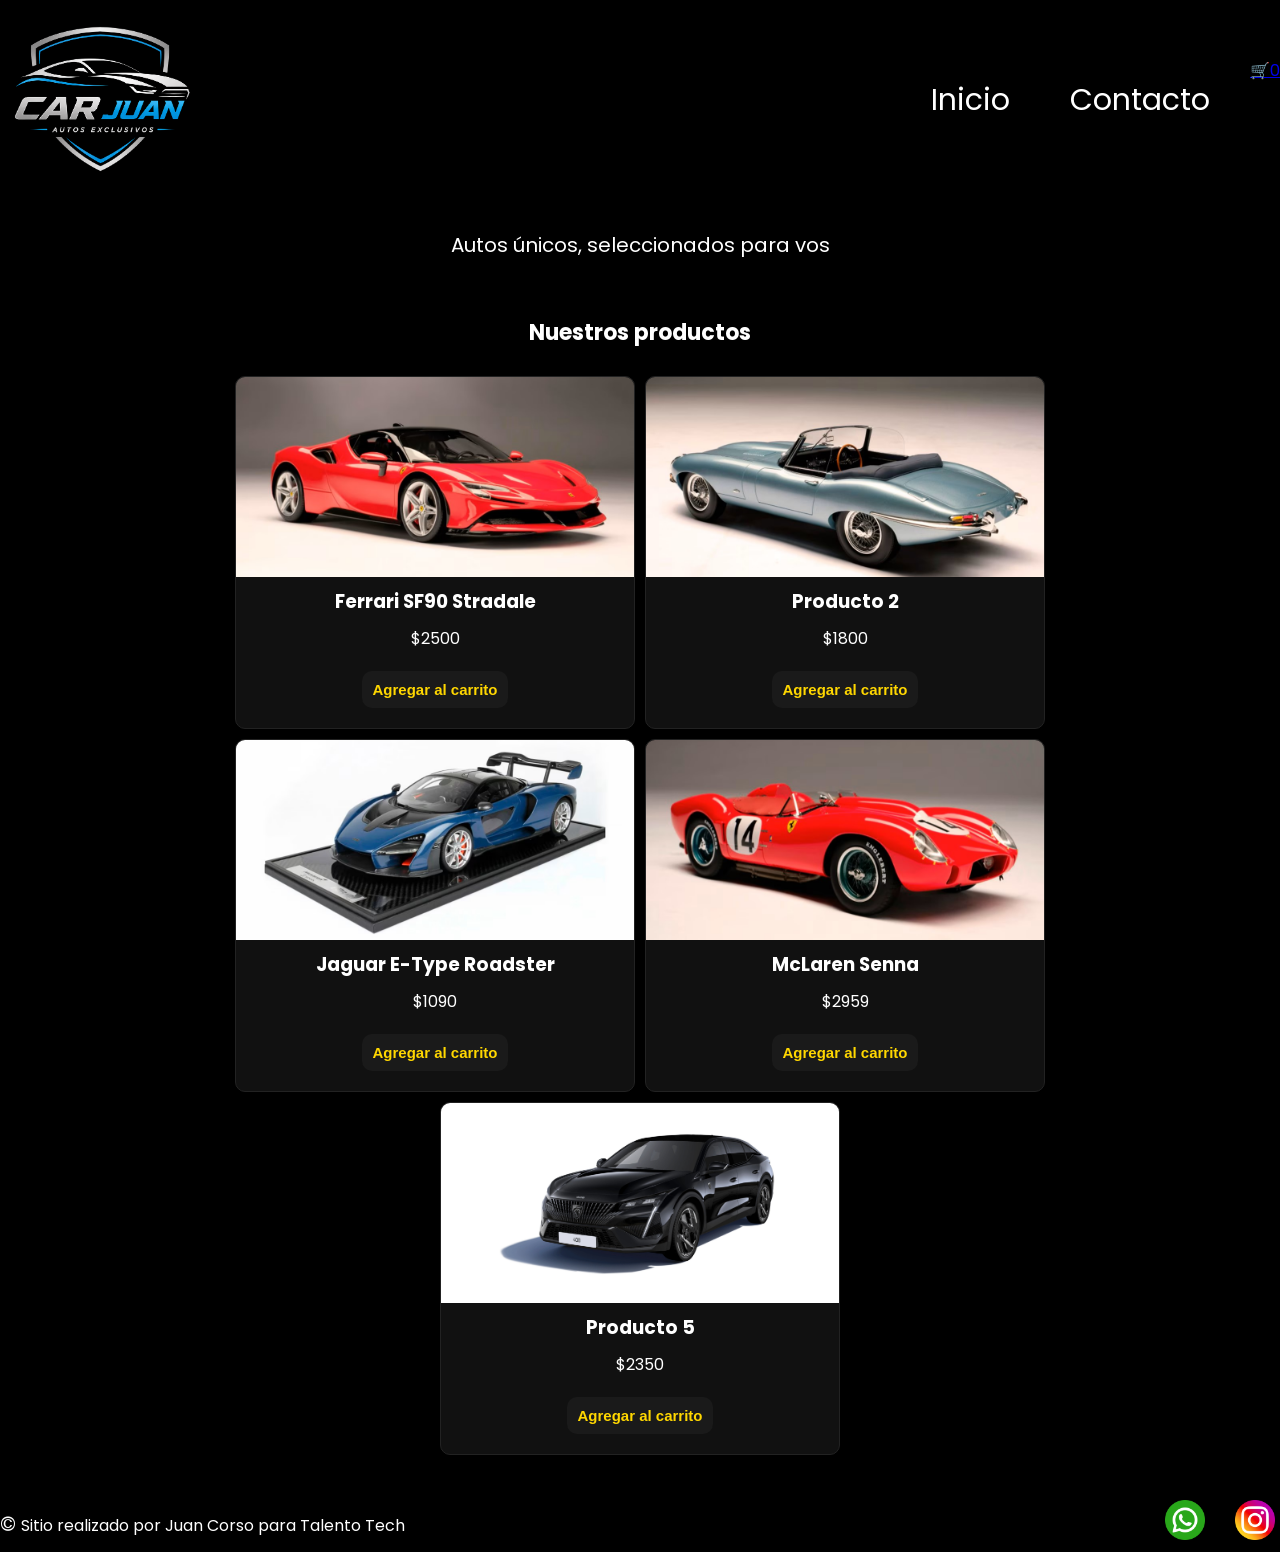
<file: index.html>
<!doctype html>
<html lang="en">
<head>
  <meta charset="UTF-8" />
  <meta name="viewport" content="width=device-width, initial-scale=1.0" />
  <link
   href="https://fonts.googleapis.com/css2?family=Poppins:wght@100;400;600;700;800&display=swap"
      rel="stylesheet"
    />
   
  <link rel="stylesheet" href="./css/styles.css" />
						   
																		  

  <title>Proyecto Pre entrega</title>
			
			  
											 
</head>
<body>
  <header>
    <img src="./img/logo.png" alt="logo">
																			 

		  

    <nav class="header-nav">
      <ul>
        <li>
          <a href="./index.html">Inicio</a>
        </li>
        <li>
          <a href="./pages/contactos.html"> Contacto</a>
        </li
		<li>
            <a href="./pages/carrito.html" class="carrito-icono"
              >🛒<span id="contador-carrito">0</span></a
            >
          </li>
		
      </ul>
    </nav>
  </header>

  <main>
    
    <p class="parrafo">
     Autos únicos, seleccionados para vos
    </p>

    <section>
	        <h2 class="titulo-productos">Nuestros productos</h2>
			
		   <!--👉 Agregar un ID al div, ahora lo necesitamos -->
        <div id="contenedor-tarjetas" class="contenedor-tarjetas">
			
			
	
     
         </div>
      </section>
			
			  
    </main>
  
  
    <footer>
      <p> <span class="copyr"> © </span> Sitio realizado por Juan Corso  para Talento Tech</p>
    <nav>
      <ul class="social-links">
    <li>
        <a href="https://wa.me/5491159198841" target="_blank">
            <img src="./img/whatsapp.png" alt="logo de whatsapp" />
        </a>
    </li>
    
    <li>
        <a href="https://www.instagram.com/corso_juan_domingo/" target="_blank">
            <img src="./img/instagram.png" alt="logo de instagram" />
        </a>
    </li>
</ul>
    </nav>
    <!--👉 Agregar type module y enlace al index.js -->
    <script src="./js/index.js" type="module"></script>
  </body>

</html>
</file>
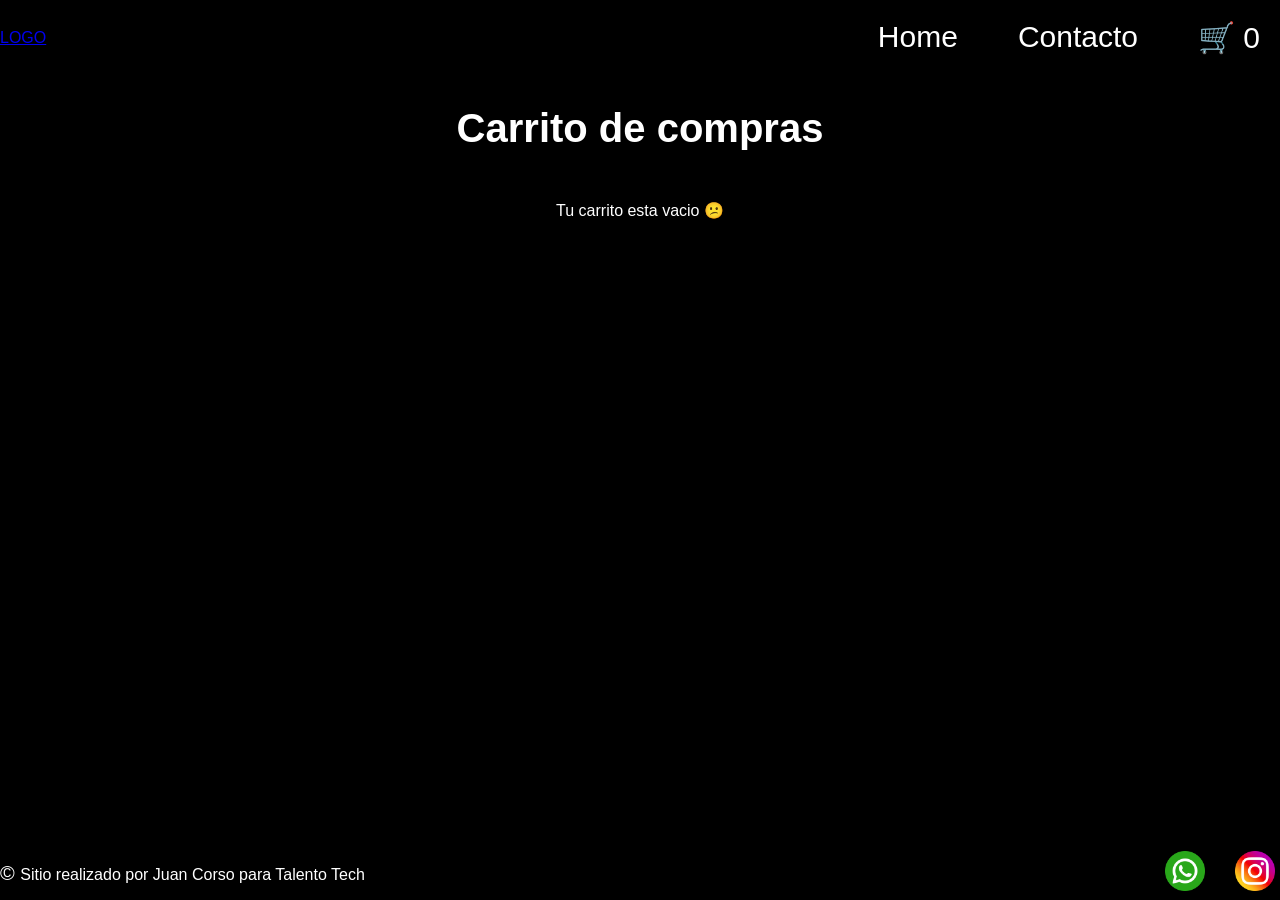
<file: pages/carrito.html>
<!doctype html>
<html lang="es">
  <head>
    <meta charset="UTF-8" />
    <meta name="viewport" content="width=device-width, initial-scale=1.0" />
    <title>Carrito</title>
    <link rel="stylesheet" href="../css/styles.css" />
  </head>
  <body>
    <header class="header">
      <div class="div-logo"><a class="logo" href="../index.html">LOGO</a></div>
      <nav class="header-nav">
        <ul>
          <li>
            <a href="../index.html">Home</a>
          </li>
          <li>
            <a href="./contactos.html">Contacto</a>
          </li>
          <!--👉 Agregar un link al carrito, con un ID para el contador -->
          <li>
            <a href="./carrito.html" class="carrito-icono">
              🛒 <span id="contador-carrito">0</span>
            </a>
          </li>
        </ul>
      </nav>
    </header>

    <main>
      <h1>Carrito de compras</h1>
      <section id="contenedor-carrito" class="contenedor-tarjetas">
        <!-- Productos del carrito -->
      </section>

      <div id="acciones-carrito" class="acciones-carrito">
        <!-- Botones de eliminar y finalizar compra se agregan desde JS -->
      </div>

      <section id="resumen-carrito">
        <!-- Aca ira el resumen del carrito -->
      </section>
    </main>
    <footer>
     <p> <span class="copyr"> © </span> Sitio realizado por Juan Corso  para Talento Tech</p>
    <nav>
      <ul class="social-links">
    <li>
        <a href="https://wa.me/5491159198841" target="_blank">
            <img src="../img/whatsapp.png" alt="logo de whatsapp" />
        </a>
    </li>
    
    <li>
        <a href="https://www.instagram.com/corso_juan_domingo/" target="_blank">
            <img src="../img/instagram.png" alt="logo de instagram" />
        </a>
    </li>
</ul>
    </nav>

    <!--👉 Agregar type module y enlace al carrito.js -->
    <script type="module" src="../js/carrito.js"></script>
  </body>
</html>
</file>
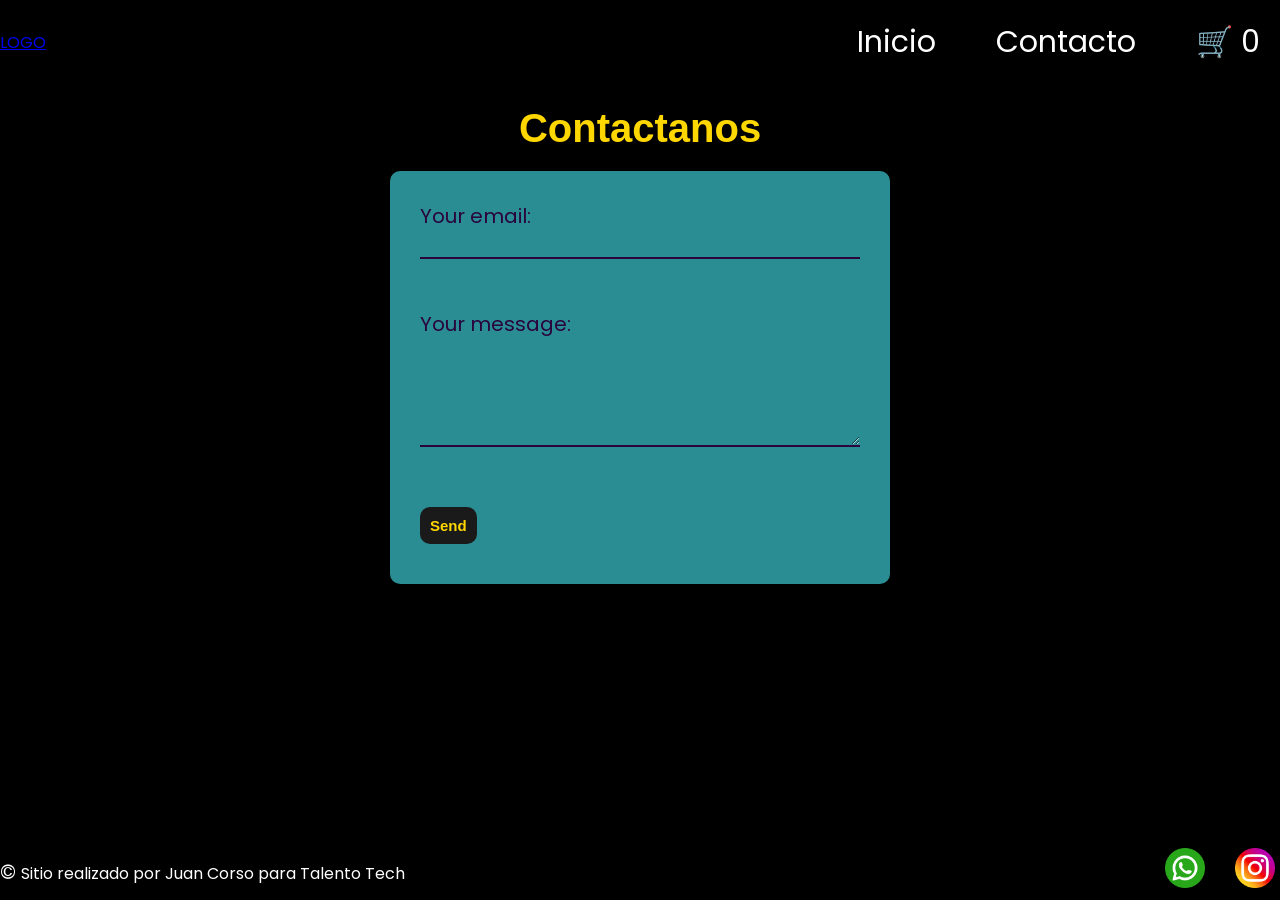
<file: pages/contactos.html>
<!doctype html>
<html lang="en">
  <head>
    <meta charset="UTF-8" />
    <meta name="viewport" content="width=device-width, initial-scale=1.0" />
    <link
      href="https://fonts.googleapis.com/css2?family=Poppins:ital,wght@0,100;0,400;0,600;0,700;0,800;1,100;1,400;1,600;1,700&display=swap"
      rel="stylesheet"
    />
    <link rel="stylesheet" href="../css/styles.css" />
    <title>Document</title>
  </head>
  <body>
    <header>
      <div class="div-logo"><a class="logo" href="../index.html">LOGO</a></div>

      <nav class="header-nav">
        <ul>
          <li>
            <a href="../index.html">Inicio</a>
          </li>
          <li>
            <a href="./contactos.html">Contacto</a>
          </li>
          <!--👉 Agregar un link al carrito, con un ID para el contador -->
          <li>
            <a href="./carrito.html" class="carrito-icono">
              🛒 <span id="contador-carrito">0</span>
            </a>
          </li>
        </ul>
      </nav>
    </header>
    <main>
      <h1 class="titulo-contacto text-secondary">Contactanos</h1>

      <form class="form-contacto" action="" method="POST">
        <div class="grupo-input">
          <label for="email"> Your email: </label>
          <input id="email" type="email" name="email" />
        </div>
        <div class="grupo-input">
          <label for="mensaje"> Your message: </label>
          <textarea id="mensaje" name="message"></textarea>
        </div>
        <!-- your other form fields go here -->
        <button class="btn bg-secondary text-dark" type="submit">Send</button>
      </form>
    </main>
    <footer>
      <p> <span class="copyr"> © </span> Sitio realizado por Juan Corso  para Talento Tech</p>
    <nav>
      <ul class="social-links">
    <li>
        <a href="https://wa.me/5491159198841" target="_blank">
            <img src="../img/whatsapp.png" alt="logo de whatsapp" />
        </a>
    </li>
    
    <li>
        <a href="https://www.instagram.com/corso_juan_domingo/" target="_blank">
            <img src="../img/instagram.png" alt="logo de instagram" />
        </a>
    </li>
</ul>
    </nav>

  <!--👉 Agregar type module y enlace al contacto.js -->
    <script type="module" src="../js/contacto.js"></script>
  </body>
</html>
</file>
<file: css/styles.css>
* {
    margin: 0;
    padding: 0;
    box-sizing: border-box;
}

html {
    font-size: 62.5%;
}

img {
    width: 20rem;
}

body {
    font-family: "Poppins", sans-serif;
    font-size: 1.6rem;
    background: black;
    color: white;

    display: flex;
    flex-direction: column;
    height: 100vh;
}

main {
    width: 80%;
    margin: auto;
    padding-bottom: 2rem;

    flex: 1;

    display: flex;
    flex-direction: column;
    align-items: center;
}

h1 {
    font-family: Arial, sans-serif;
    font-size: 4rem;
    font-weight: 800;
    line-height: 1.15;
    margin: 3rem 0;
}

h2 {
    font-size: 2.2rem;
    font-weight: 700;
    line-height: 1.2;
    text-align: center;
    margin: 3rem 0;
}

.btn {
    border: none;
    font-size: 1.5rem;
    font-weight: bold;
    padding: 1rem;
    border-radius: 1rem;
    margin: 1rem 0rem;
    cursor: pointer;
    transition: background-color 0.3s ease, transform 0.2s ease;
}

.btn:hover {
    transform: scale(1.05); /* Efecto visual al pasar el mouse */
}

header,
footer {
    background: black;
    color: white;
    width: 100%;
    display: flex;
    justify-content: space-between;
    align-items: center;
}

.header-nav ul li a {
    text-decoration: none;
    font-size: 3rem;
    color: inherit;
    display: inline-block;
    padding: 2rem;
}

.header-nav ul,
footer .footer-list {
    list-style: none;
    display: flex;
    gap: 2rem;
}

.footer-list li {
    padding: 1rem;
}

.footer-list img {
    width: 5rem;
    padding: 0.5rem;
}

.copyr {
    font-size: 2rem;
} 

/* -------------------------------------------------------------------------- */
/* COLORES                                  */
/* -------------------------------------------------------------------------- */

.bg-primary {
    background-color: #2a6d88;
}

.bg-secondary {
    background-color: #1a1a1a; /* Gris oscuro para contrastar con las letras doradas */
}

.text-dark {
    color: #FFD700; /* Dorado */
}

.text-secondary {
    color: #FFD700;
}

/* -------------------------------------------------------------------------- */
/* HOME                                    */
/* -------------------------------------------------------------------------- */

.parrafo {
    width: 80%;
    text-align: center;
    font-size: 2rem;
    padding: 3rem;
}

.contenedor-tarjetas {
    margin: 2rem;
    display: flex;
    justify-content: center;
    flex-wrap: wrap;
    gap: 1rem;
}

.card {
    background-color: #111111; /* Gris muy oscuro para que la tarjeta se separe del fondo */
    color: white;
    width: 40rem;
    border: 1px solid #222222; /* Borde elegante para dar relieve */

    border-radius: 1rem;
    overflow: hidden;

    display: flex;
    flex-direction: column;
    align-items: center;
    gap: 1rem;
    padding-bottom: 1rem;
}

.card img {
    width: 100%;
    height: 20rem;
    object-fit: cover;
}

.text-dark {
    text-align: center;
}

/* -------------------------------------------------------------------------- */
/* CONTACTO                                  */
/* -------------------------------------------------------------------------- */

.titulo-contacto {
    margin: 2rem 0;
}

.form-contacto {
    background-color: #2a8d94;
    color: #29043D;
    width: 100%;
    max-width: 50rem;
    font-size: 2rem;
    padding: 3rem;
    border-radius: 1rem;
    box-shadow: 0 10px 30px rgba(0, 0, 0, 0.15);
}

.grupo-input {
    display: flex;
    flex-direction: column;
    gap: 0.8rem;
    margin-bottom: 2rem;
    color: #29043D;
}

.grupo-input input,
.grupo-input textarea {
    border: none;
    background-color: transparent;
    border-bottom: solid 2px #29043D;
    margin-bottom: 3rem;
    font-size: 1.6rem;
    color: #29043D;
    outline: none;
}

.grupo-input textarea {
    min-height: 10rem;
    resize: vertical;
}

/* -------------------------------------------------------------------------- */
/* MEDIA QUERIES                               */
/* -------------------------------------------------------------------------- */

@media (max-width: 600px) {
    header,
    footer {
        flex-direction: column;
        gap: 1.5rem;
        padding: 2rem 0;
    }
}

/* -------------------------------------------------------------------------- */
/* LINKS                                    */
/* -------------------------------------------------------------------------- */

.social-links {
    list-style: none;
    padding: 0;
    display: flex;
    gap: 20px; 
    justify-content: center;
}

.social-links img {
    width: 40px; 
    height: 40px;
    transition: transform 0.3s ease;
}

.social-links img:hover {
    transform: scale(1.2); 
}

.social-links li a {
    display: block;
    padding: 5px;
    border-radius: 50%;
}
</file>
